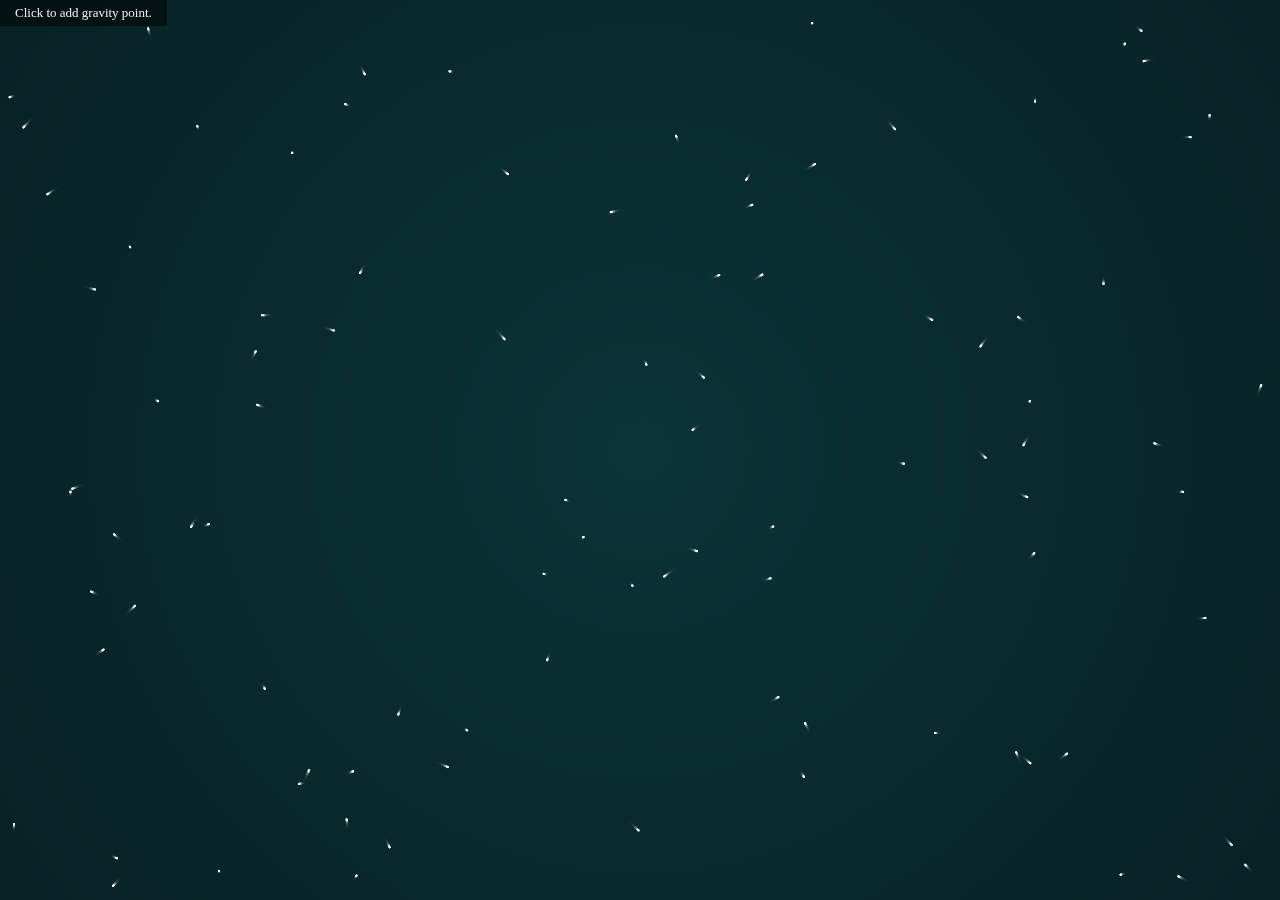
<file: index.html>
<!DOCTYPE html>
<html lang="en">
<head>
	<meta charset="UTF-8">
	<title>Document</title>
	<link rel="stylesheet" href="index.css">
</head>
<body>
	<canvas id="c"></canvas>
	<div class="info">Click to add gravity point.</div>
	<script src="index.js"></script>
</body>
</html>
</file>
<file: index.css>
body {
    font-family: Helvetica sans-serif;
    padding: 0;
    margin: 0;
    background-color: #222;
    overflow: hidden;
    -webkit-user-select: none;
       -moz-user-select: none;
         -o-user-select: none;
        -ms-user-select: none;
            user-select: none;
}

canvas {
    position: absolute;
    top: 0;
    left: 0;
}

.info {
    position: absolute;
    top: 0;
    left: 0;
    padding: 5px 15px;
    color: #eee;
    font-size: 13px;
    background-color: rgba(0, 0, 0, .5);
}
</file>
